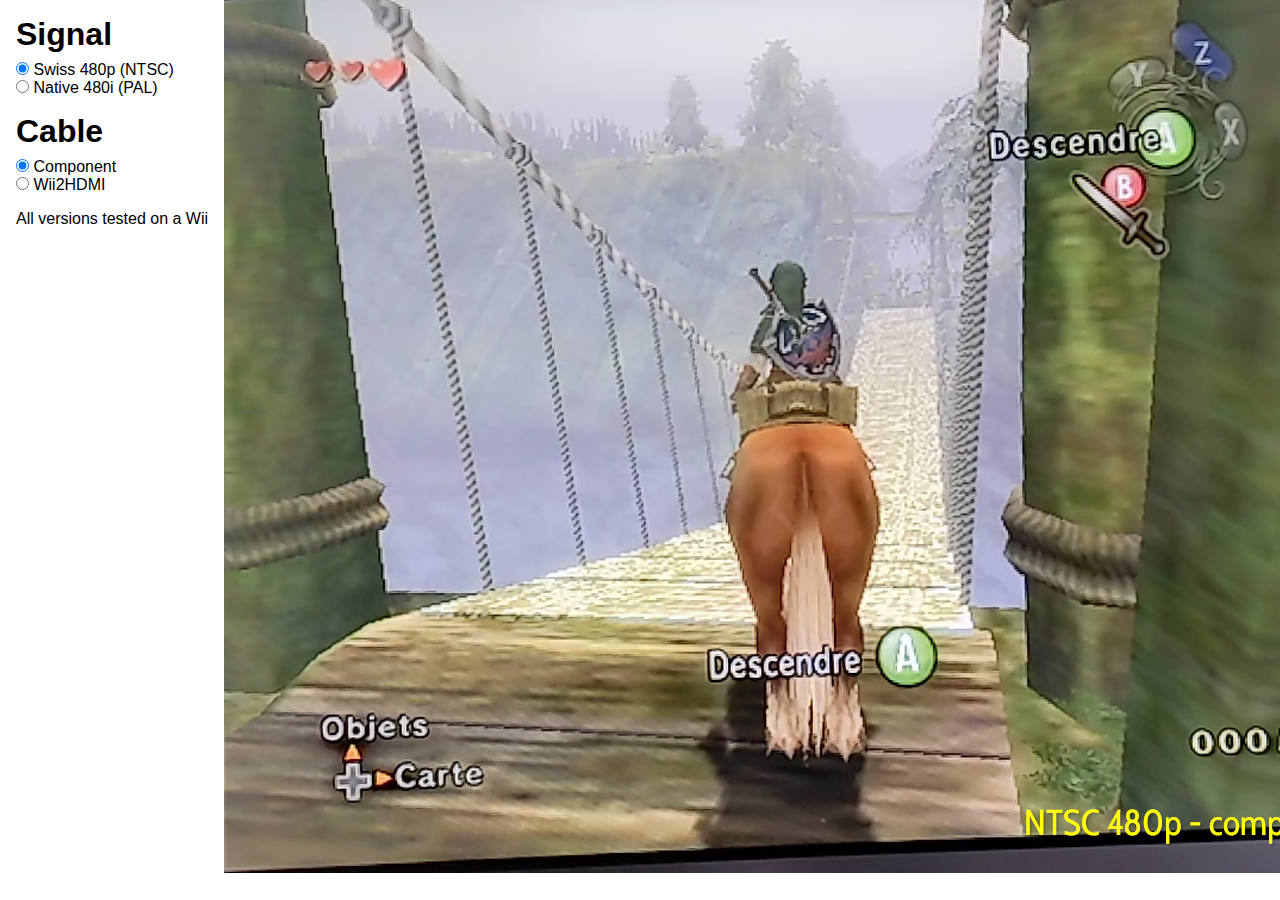
<file: comparisons/index.html>
<!DOCTYPE html>
<html lang="en">
<head>
    <meta charset="UTF-8">
    <meta name="viewport" content="width=device-width, initial-scale=1.0">
    <link rel="stylesheet" href="style.css">
    <title>Twilight Princess quality comparison</title>
</head>
<body>
    <main>
        <aside>
            <form id="picker" autocomplete="off">
                <h1>Signal</h1>
                <p>
                    <input type="radio" name="signal" id="480p" value="progressive" checked>
                    <label for="480p">Swiss 480p (NTSC)</label>
                    <br>
                    <input type="radio" name="signal" id="480i" value="interlaced">
                    <label for="480i">Native 480i (PAL)</label>
                </p>
                
                <h1>Cable</h1>
                <p>
                    <input type="radio" name="cable" id="component" value="component" checked>
                    <label for="component">Component</label>
                    <br>
                    <input type="radio" name="cable" id="hdmi" value="hdmi">
                    <label for="hdmi">Wii2HDMI</label>
                </p>
            </form>
            <p>All versions tested on a Wii</p>
        </aside>
        <article>
            <img src="images/480i_component.png" alt="480i over component" class="interlaced component">
            <img src="images/480p_component.png" alt="480p over component" class="progressive component visible">
            <img src="images/480i_hdmi.png" alt="480i over HDMI" class="interlaced hdmi">
            <img src="images/480p_hdmi.png" alt="480p over HDMI" class="progressive hdmi">
        </article>
    </main>

    <script>
        function updateImage() {
            document.querySelector("img.visible").classList.remove("visible");
            document.querySelector("img." + picker.elements.signal.value + "." + picker.elements.cable.value).classList.add("visible");
        }

        const picker = document.getElementById("picker");
        
        for (const radio of picker.elements) {
            radio.addEventListener("input", updateImage);
        }
    </script>
</body>
</html>
</file>
<file: comparisons/style.css>
* {
    margin: 0;
    padding: 0;
    box-sizing: border-box;
}

body {
    font-family:'Segoe UI', sans-serif;
}

main {
    display: flex;
    flex-direction: row;
}

aside {
    margin: 1rem;
}

h1 {
    margin-bottom: .5rem;
}

p {
    margin-bottom: 1rem;
}

article {
    flex: 1;
}

article img {
    visibility: hidden;
    position: absolute;
}

img.visible {
    visibility: visible;
}
</file>
